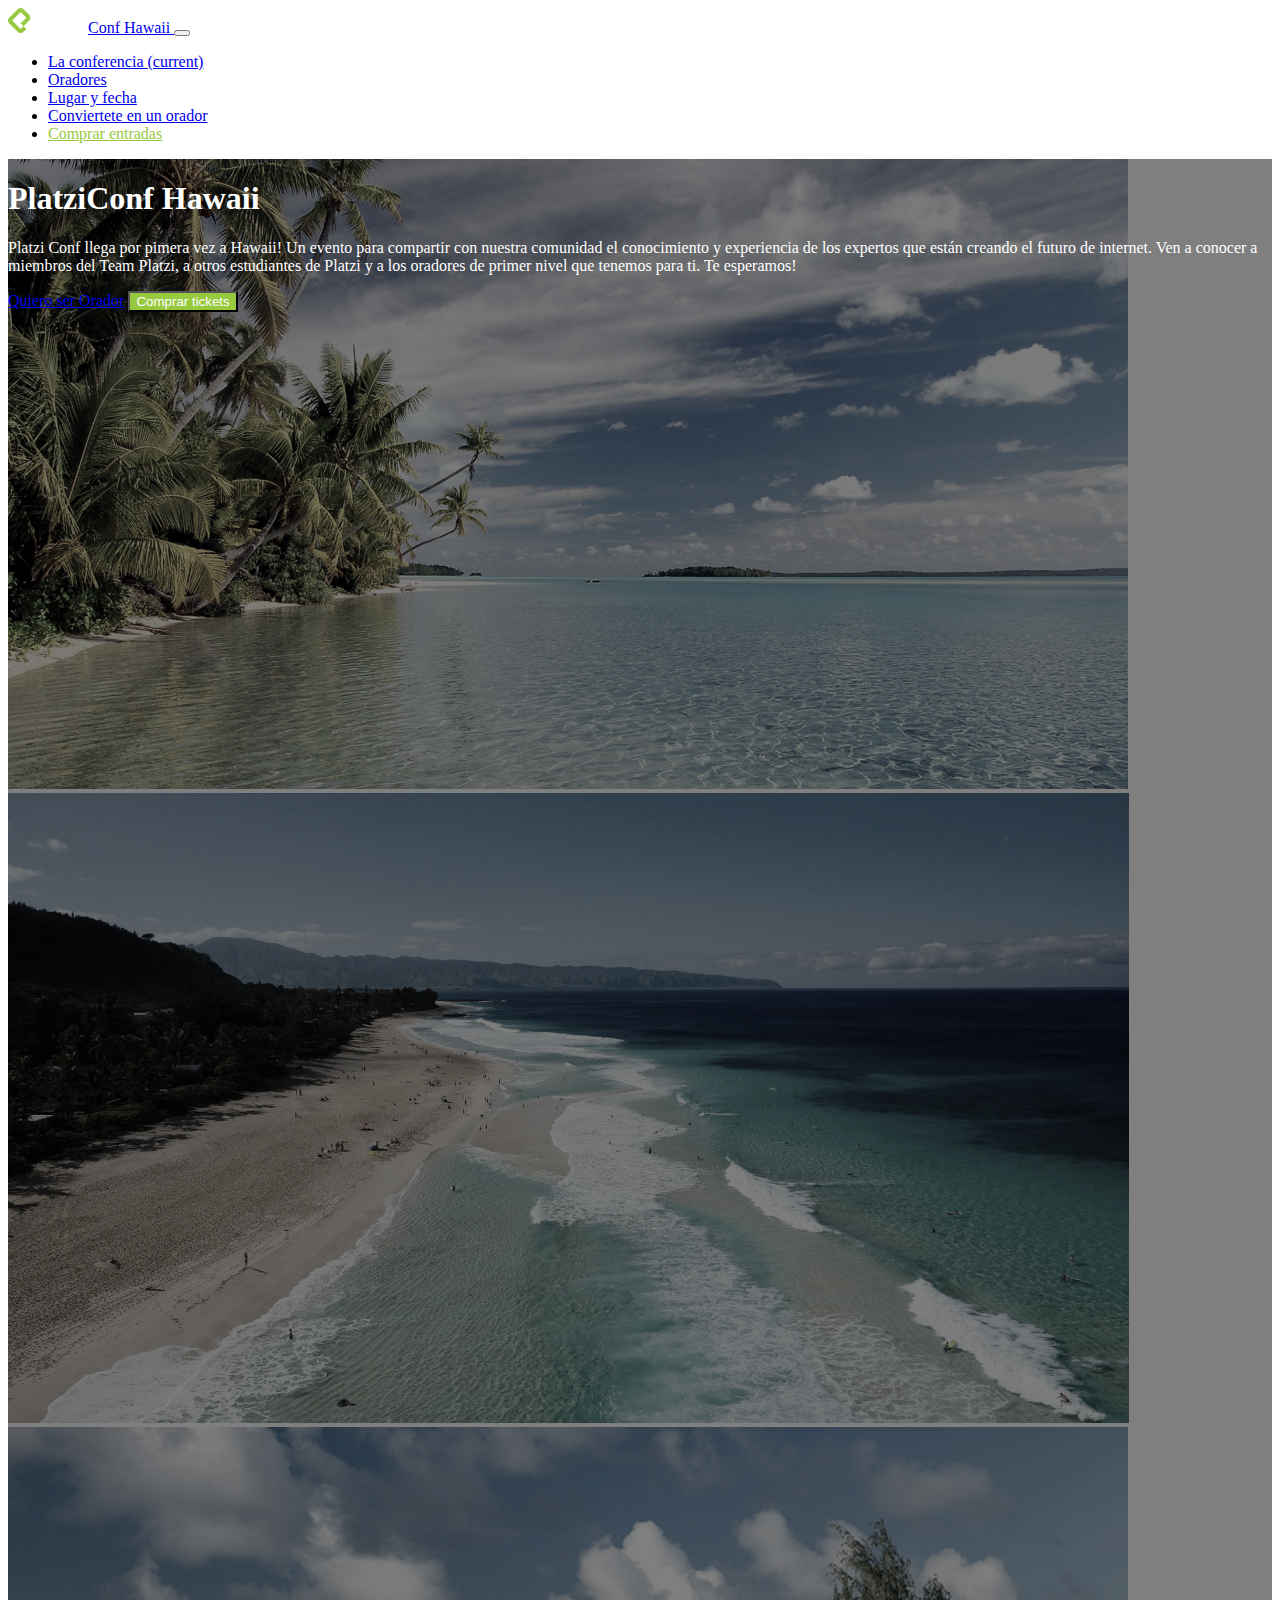
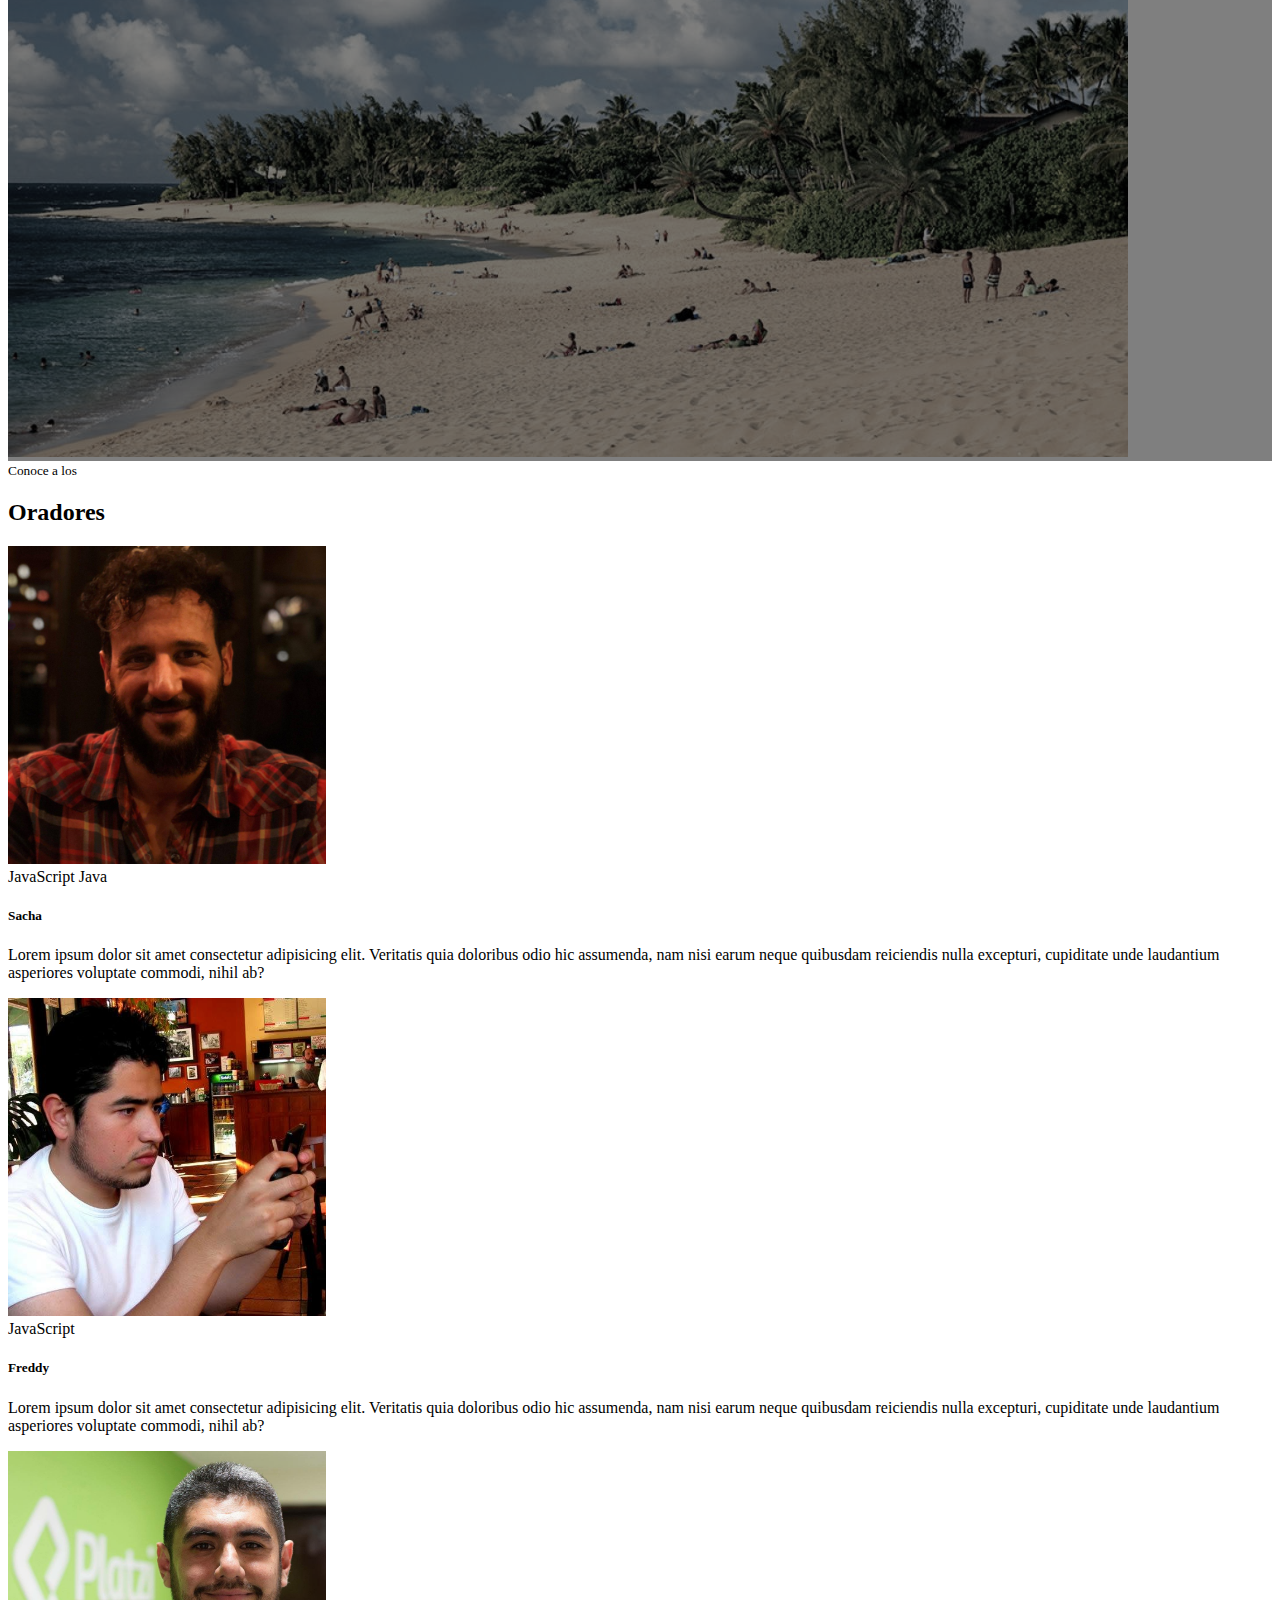
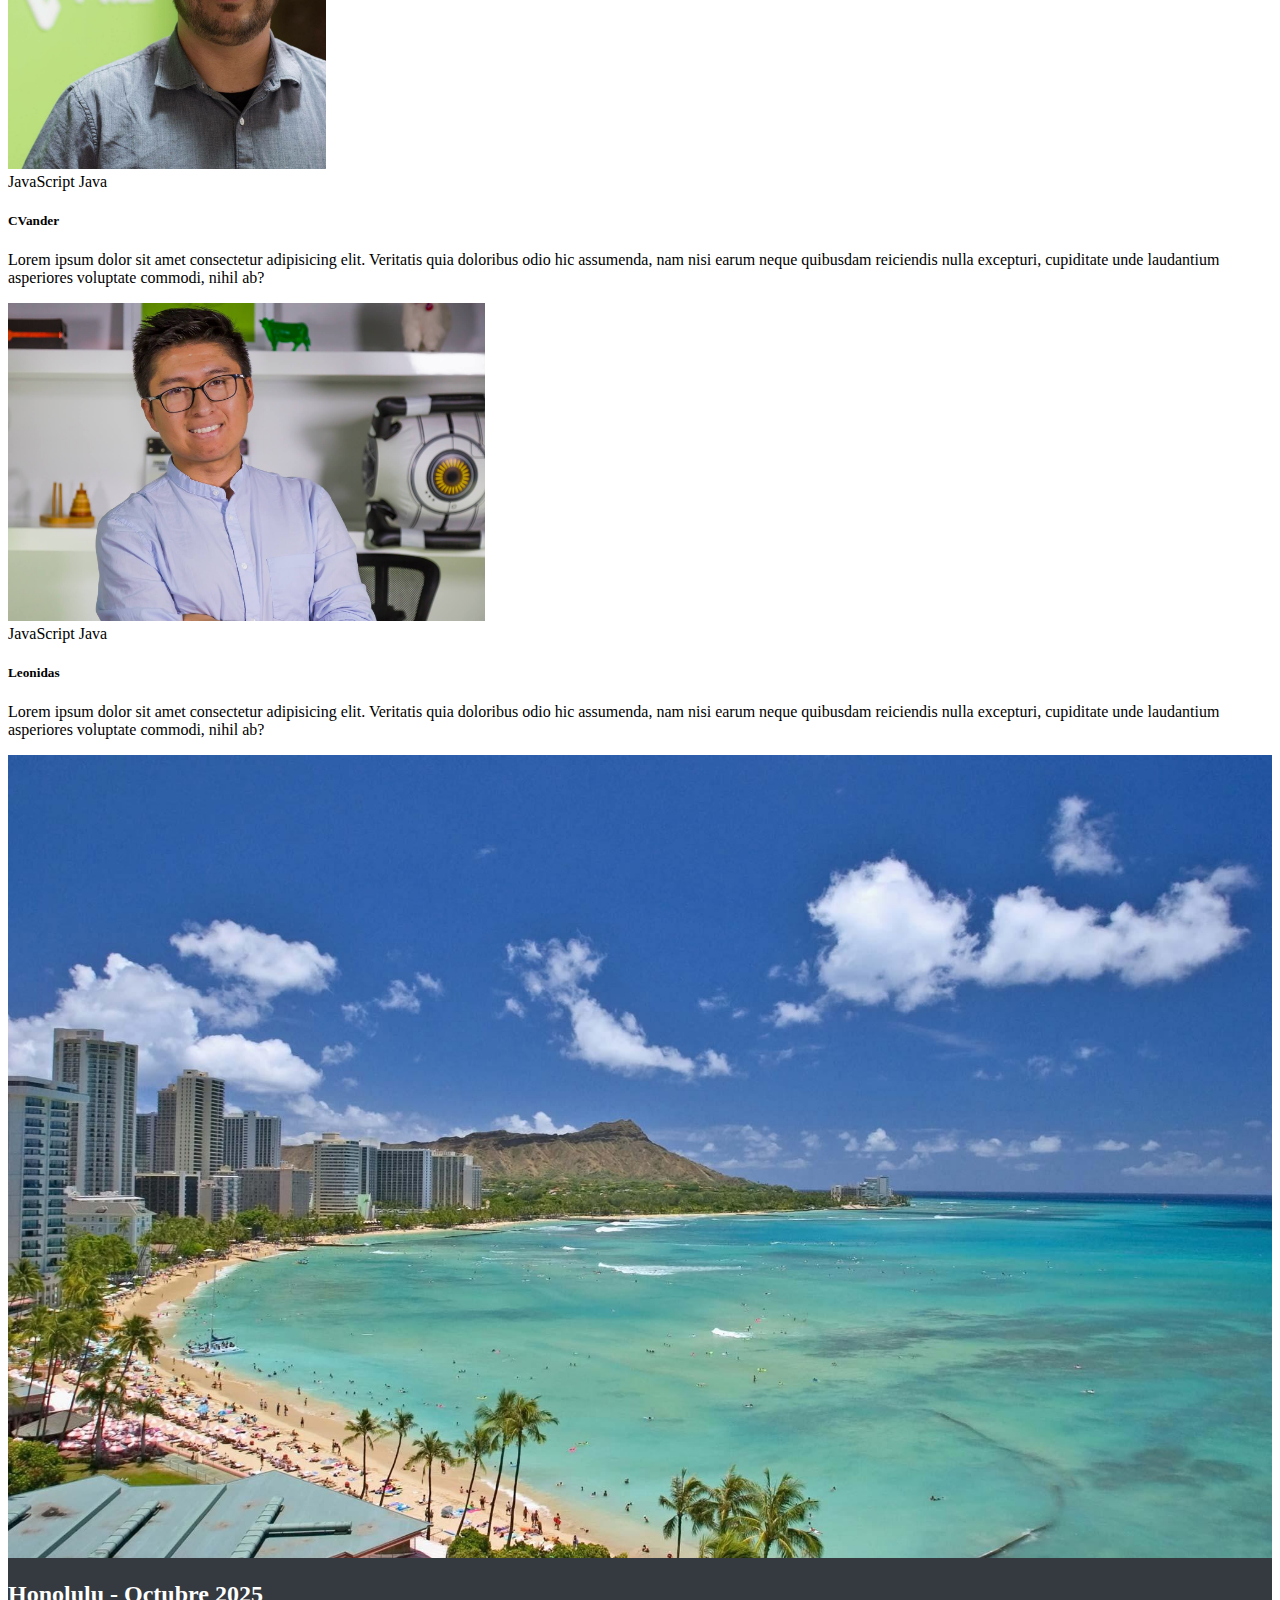
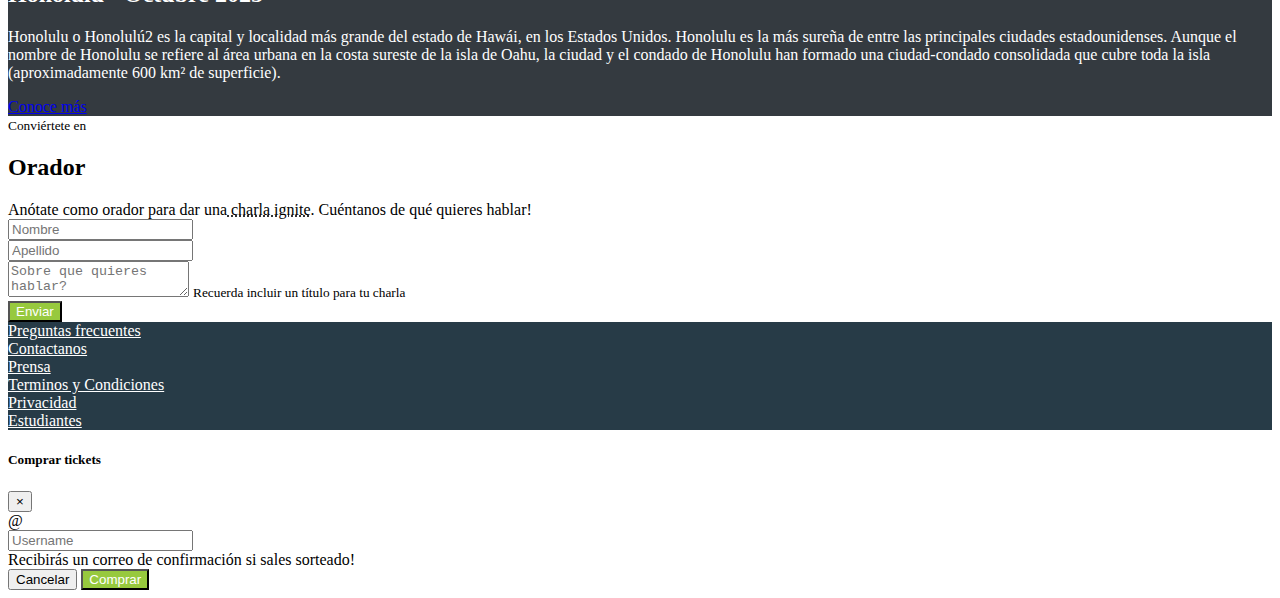
<file: index.html>
<!doctype html>
<html lang="en">

<head>
    <!-- Required meta tags -->
    <meta charset="utf-8">
    <meta name="viewport" content="width=device-width, initial-scale=1, shrink-to-fit=no">

    <!-- Bootstrap CSS -->
    <link rel="stylesheet" href="https://cdn.jsdelivr.net/npm/bootstrap@4.5.3/dist/css/bootstrap.min.css"
        integrity="sha384-TX8t27EcRE3e/ihU7zmQxVncDAy5uIKz4rEkgIXeMed4M0jlfIDPvg6uqKI2xXr2" crossorigin="anonymous">
    <link rel="stylesheet" href="index.css">
    <title>Hello, world!</title>
</head>

<body data-spy="scroll" data-target="#navbar" data-offset="57">
    <!-- Header -->
    <header class="sticky-top">
        <nav id="header" class="navbar navbar-expand-lg navbar-dark bg-dark ">
            <div class="container">
                <a class="navbar-brand" href="#">
                    <img src="assets/images/platzi-logo.png" alt="PlatziLogo">Conf Hawaii
                </a>
                <button class="navbar-toggler" type="button" data-toggle="collapse"
                    data-target="#navbar" aria-controls="navbarSupportedContent" aria-expanded="false"
                    aria-label="Toggle navigation">
                    <span class="navbar-toggler-icon"></span>
                </button>

                <div class="collapse navbar-collapse" id="navbar">
                    <!-- m se emplea para definir margenes, y l o r para definir izquierda o derecha  -->
                    <ul class="navbar-nav ml-auto">
                        <li class="nav-item ">
                            <a class="nav-link" href="#main">La conferencia <span class="sr-only">(current)</span></a>
                        </li>
                        <li class="nav-item">
                            <a class="nav-link" href="#speakers">Oradores</a>
                        </li>
                        <li class="nav-item">
                            <a class="nav-link" href="#place-time">Lugar y fecha</a>
                        </li>
                        <li class="nav-item">
                            <a class="nav-link" href="#conviertete-en-orador">Conviertete en un orador</a>
                        </li>
                        <li class="nav-item">
                            <a class="nav-link text-platzi" href="#modal-compra" data-toggle="modal"
                                data-target="#modal-compra">Comprar entradas</a>
                        </li>

                    </ul>

                </div>
            </div>
        </nav>
    </header>
    <!-- /Header -->
    <!-- Main -->
    <main id="main">
        <div id="carousel" class="carousel slide carousel-fade" data-ride="carousel" data-pause="false">
            <div class="carousel-inner">
                <div class="carousel-item active" data-interval="10000">
                    <img src="assets/images/hawaii.jpg" class="d-block w-100" alt="hawaii">
                </div>
                <div class="carousel-item" data-interval="2000">
                    <img src="assets/images/hawaii2.jpg" class="d-block w-100" alt="hawaii2">
                </div>
                <div class="carousel-item">
                    <img src="assets/images/hawaii3.jpeg" class="d-block w-100" alt="hawaii3">
                </div>
                <div class="overlay">
                    <div class="container">
                        <div class="row align-items-center">
                            <div class="col-md-6 offset-md-6 text-center text-md-right">
                                <h1>PlatziConf Hawaii</h1>
                                <p class="d-none d-md-block">Platzi Conf llega por pimera vez a Hawaii! Un evento para
                                    compartir con nuestra comunidad el conocimiento y experiencia
                                    de los expertos que están creando el futuro de internet.
                                    Ven a conocer a miembros del Team Platzi, a otros
                                    estudiantes de Platzi y a los oradores de primer nivel
                                    que tenemos para ti. Te esperamos!</p>
                                <a href="#conviertete-en-orador" class="btn btn-outline-light">Quiero ser Orador</a>
                                <button type="button" class="btn btn-success btn-platzi" data-toggle="modal"
                                    data-target="#modal-compra">Comprar tickets</button>
                            </div>
                        </div>
                    </div>
                </div>
            </div>
        </div>
    </main>
    <!-- /Main -->
    <!-- Speakers -->
    <section id="speakers" class="mt-4">
        <div class="container">
            <div class="row">
                <div class="col text-center text.uppercase">
                    <small>Conoce a los</small>
                    <h2>Oradores</h2>
                </div>
            </div>
            <div class="row">
                <div class="col-sm-12  col-md-6 col-lg-4  mb-4">
                    <div class="card">
                        <img src="assets/speakers/sacha.jpg" class="card-img-top" alt="Sacha">
                        <div class="card-body">
                            <div class="badges mb-4 text-right">
                                <spam class="badge badge-danger">JavaScript</spam>
                                <spam class="badge badge-info">Java</spam>
                            </div>
                            <h5 class="card-title mb-0">Sacha </h5>
                            <p class="card-text">Lorem ipsum dolor sit amet consectetur adipisicing elit. Veritatis quia
                                doloribus odio hic assumenda, nam nisi earum neque quibusdam reiciendis nulla excepturi,
                                cupiditate unde laudantium asperiores voluptate commodi, nihil ab?</p>
                        </div>
                    </div>
                </div>
                <div class="col-sm-12  col-md-6 col-lg-4  mb-4">
                    <div class="card">
                        <img src="assets/speakers/freddy.jpeg" class="card-img-top" alt="Freddy">
                        <div class="card-body">
                            <div class="badges mb-4 text-right">
                                <span class="badge badge-danger">JavaScript</span>
                            </div>
                            <h5 class="card-title mb-0">Freddy</h5>
                            <p class="card-text">Lorem ipsum dolor sit amet consectetur adipisicing elit. Veritatis quia
                                doloribus odio hic assumenda, nam nisi earum neque quibusdam reiciendis nulla excepturi,
                                cupiditate unde laudantium asperiores voluptate commodi, nihil ab?</p>
                        </div>
                    </div>
                </div>
                <div class="col-sm-12  col-md-6 col-lg-4  mb-4">
                    <div class="card">
                        <img src="assets/speakers/cvander.jpeg" class="card-img-top" alt="CVander">
                        <div class="card-body">
                            <div class="badges mb-4 text-right">
                                <spam class="badge badge-danger">JavaScript</spam>
                                <spam class="badge badge-info">Java</spam>
                            </div>
                            <h5 class="card-title mb-0">CVander</h5>
                            <p class="card-text">Lorem ipsum dolor sit amet consectetur adipisicing elit. Veritatis quia
                                doloribus odio hic assumenda, nam nisi earum neque quibusdam reiciendis nulla excepturi,
                                cupiditate unde laudantium asperiores voluptate commodi, nihil ab?</p>
                        </div>
                    </div>
                </div>
                <div class="col-sm-12  col-md-6 col-lg-4 mb-4">
                    <div class="card">
                        <img src="assets/speakers/leonidas.jpeg" class="card-img-top" alt="Leonidas">
                        <div class="card-body">
                            <div class="badges mb-4 text-right">
                                <spam class="badge badge-danger">JavaScript</spam>
                                <spam class="badge badge-info">Java</spam>
                            </div>
                            <h5 class="card-title mb-0">Leonidas</h5>
                            <p class="card-text">Lorem ipsum dolor sit amet consectetur adipisicing elit. Veritatis quia
                                doloribus odio hic assumenda, nam nisi earum neque quibusdam reiciendis nulla excepturi,
                                cupiditate unde laudantium asperiores voluptate commodi, nihil ab?</p>
                        </div>
                    </div>
                </div>
            </div>
        </div>
    </section>
    <!-- /Speakers -->
    <!-- Lugar y fecha -->
    <section id="place-time">
        <div class="container-fluid ">
            <div class="row">
                <div class="col-12 col-lg-6 pl-0 pr-0">
                    <img src="assets/images/honolulu.jpg" alt="honolulu">
                </div>
                <div class="col-12 col-lg-6 pt-2 pb-4 px-md-5 px-lg-3">
                    <h2>Honolulu - Octubre 2025</h2>
                    <p>Honolulu o Honolulú2​ es la capital y localidad más grande del estado de Hawái, en los Estados
                        Unidos. Honolulu es la más sureña de entre las principales ciudades estadounidenses.
                        Aunque el nombre de Honolulu se refiere al área urbana en la costa sureste de la isla de Oahu,
                        la ciudad y el condado de Honolulu han formado una ciudad-condado consolidada que cubre toda la
                        isla (aproximadamente 600 km² de superficie).</p>
                    <a href="https://es.wikipedia.org/wiki/Honolulu" class="btn btn-outline-light"
                        target="_blank">Conoce más</a>
                </div>
            </div>
        </div>
    </section>
    <!-- -Lugar y fecha -->
    <!-- Conviértete en orador -->
    <section id="conviertete-en-orador" class=" pt-3 pb-3">
        <div class="container">
            <div class="row">
                <div class="col text-uppercase text-center">
                    <small>Conviértete en</small>
                    <h2>Orador</h2>
                </div>
            </div>
            <div class="row">
                <div class="col text-center">
                    Anótate como orador para dar una<abbr data-toggle="tooltip" data-placement="top"
                        title="Charlas de 5 minutos"> charla ignite</abbr>.
                    Cuéntanos de qué quieres hablar!
                </div>
            </div>
            <div class="row">
                <div class="col col-md-10 offset-md-1 col-lg-8 offset-lg-2 pt-2">
                    <form action="">
                        <div class="form row">
                            <!-- Con form gorup lo que hacemos es agregar espaciado entre los input del formulario -->
                            <div class="form-group col-12 col-md-6 ">
                                <input type="text" class="form-control" placeholder="Nombre" aria-label="nombre">
                            </div>
                            <div class=" form-group col-12 col-md-6">
                                <input type="text" class="form-control" placeholder="Apellido" aria-label="apellido">
                            </div>
                        </div>
                        <div class="form row">
                            <div class="  form-group col">
                                <textarea name="text" class="form-control form-control-lg"
                                    placeholder="Sobre que quieres hablar?"></textarea>
                                <small class="form-text text-muted">Recuerda incluir un título para tu charla</small>
                                <!-- -muted pone el texto en gris -->
                            </div>
                        </div>
                        <div class="form row">
                            <div class="col">
                                <button class=" btn-block btn btn-platzi">Enviar</button>
                            </div>
                        </div>
                    </form>
                </div>
            </div>
        </div>
    </section>
    <!-- ´/Conviértete en orador -->
    <!-- Footer -->
    <footer id="footer" class="pb-4 pt-4">
        <!-- Con el container definimos los limites del grid -->
        <div class="container">
            <!-- los hijos del contenedor deben ser filas -->
            <div class="row">
                <!-- los hijos de las filas deben ser columnas -->
                <!-- Indico que las columnas en pantalla pequeña abarquen la totalidad de columnas del grid -->
                <div class="col-12 col-lg text-center">
                    <a href="#">Preguntas frecuentes</a>
                </div>
                <div class="col-12 col-lg text-center">
                    <a href="#">Contactanos</a>
                </div>
                <div class="col-12 col-lg text-center">
                    <a href="#">Prensa</a>
                </div>
                <div class="col-12 col-lg text-center">
                    <a href="#">Terminos y Condiciones</a>
                </div>
                <div class="col-12 col-lg text-center">
                    <a href="#">Privacidad</a>
                </div>
                <div class="col-12 col-lg text-center">
                    <a href="#">Estudiantes</a>
                </div>
            </div>
        </div>
    </footer>
    <!-- /Footer -->
    <!-- Modal -->
    <!-- Vertically centered modal -->
    <div class="modal fade" id="modal-compra" data-backdrop="static" data-keyboard="false" tabindex="-1"
        aria-labelledby="staticBackdropLabel" aria-hidden="true">
        <div class="modal-dialog modal-dialog-centered">
            <div class="modal-content">
                <div class="modal-header">
                    <h5 class="modal-title" id="staticBackdropLabel">Comprar tickets</h5>
                    <button type="button" class="close" data-dismiss="modal" aria-label="Close">
                        <span aria-hidden="true">&times;</span>
                    </button>
                </div>
                <div class="modal-body">
                    <form action="">
                        <div class="form-row">
                            <div class="form-group col">
                                <div class="input-group mb-3">
                                    <div class="input-group-prepend">
                                        <span class="input-group-text" id="basic-addon1">@</span>
                                    </div>
                                    <input type="text" class="form-control" placeholder="Username" aria-label="Username"
                                        aria-describedby="basic-addon1">
                                </div>
                            </div>
                        </div>
                    </form>
                    <div class="alert alert-warning" role="alert">
                        Recibirás un correo de confirmación si sales sorteado!
                      </div>
                </div>
                <div class="modal-footer">
                    <button type="button" class="btn btn-secondary" data-dismiss="modal">Cancelar</button>
                    <button type="button" class="btn btn-platzi">Comprar</button>
                </div>
            </div>
        </div>
    </div>

    <!-- /Modal -->

    <!-- Optional JavaScript; choose one of the two! -->

    <!-- Option 1: jQuery and Bootstrap Bundle (includes Popper) -->
    <!-- <script src="https://code.jquery.com/jquery-3.5.1.slim.min.js"
        integrity="sha384-DfXdz2htPH0lsSSs5nCTpuj/zy4C+OGpamoFVy38MVBnE+IbbVYUew+OrCXaRkfj"
        crossorigin="anonymous"></script>
    <script src="https://cdn.jsdelivr.net/npm/bootstrap@4.5.3/dist/js/bootstrap.bundle.min.js"
        integrity="sha384-ho+j7jyWK8fNQe+A12Hb8AhRq26LrZ/JpcUGGOn+Y7RsweNrtN/tE3MoK7ZeZDyx"
        crossorigin="anonymous"></script> -->

    <!-- Option 2: jQuery, Popper.js, and Bootstrap JS -->
    <script src="https://code.jquery.com/jquery-3.5.1.slim.min.js"
        integrity="sha384-DfXdz2htPH0lsSSs5nCTpuj/zy4C+OGpamoFVy38MVBnE+IbbVYUew+OrCXaRkfj"
        crossorigin="anonymous"></script>
    <script src="https://cdn.jsdelivr.net/npm/popper.js@1.16.1/dist/umd/popper.min.js"
        integrity="sha384-9/reFTGAW83EW2RDu2S0VKaIzap3H66lZH81PoYlFhbGU+6BZp6G7niu735Sk7lN"
        crossorigin="anonymous"></script>
    <script src="https://cdn.jsdelivr.net/npm/bootstrap@4.5.3/dist/js/bootstrap.min.js"
        integrity="sha384-w1Q4orYjBQndcko6MimVbzY0tgp4pWB4lZ7lr30WKz0vr/aWKhXdBNmNb5D92v7s"
        crossorigin="anonymous"></script>

    <script src="index.js"></script>
</body>

</html>
</file>
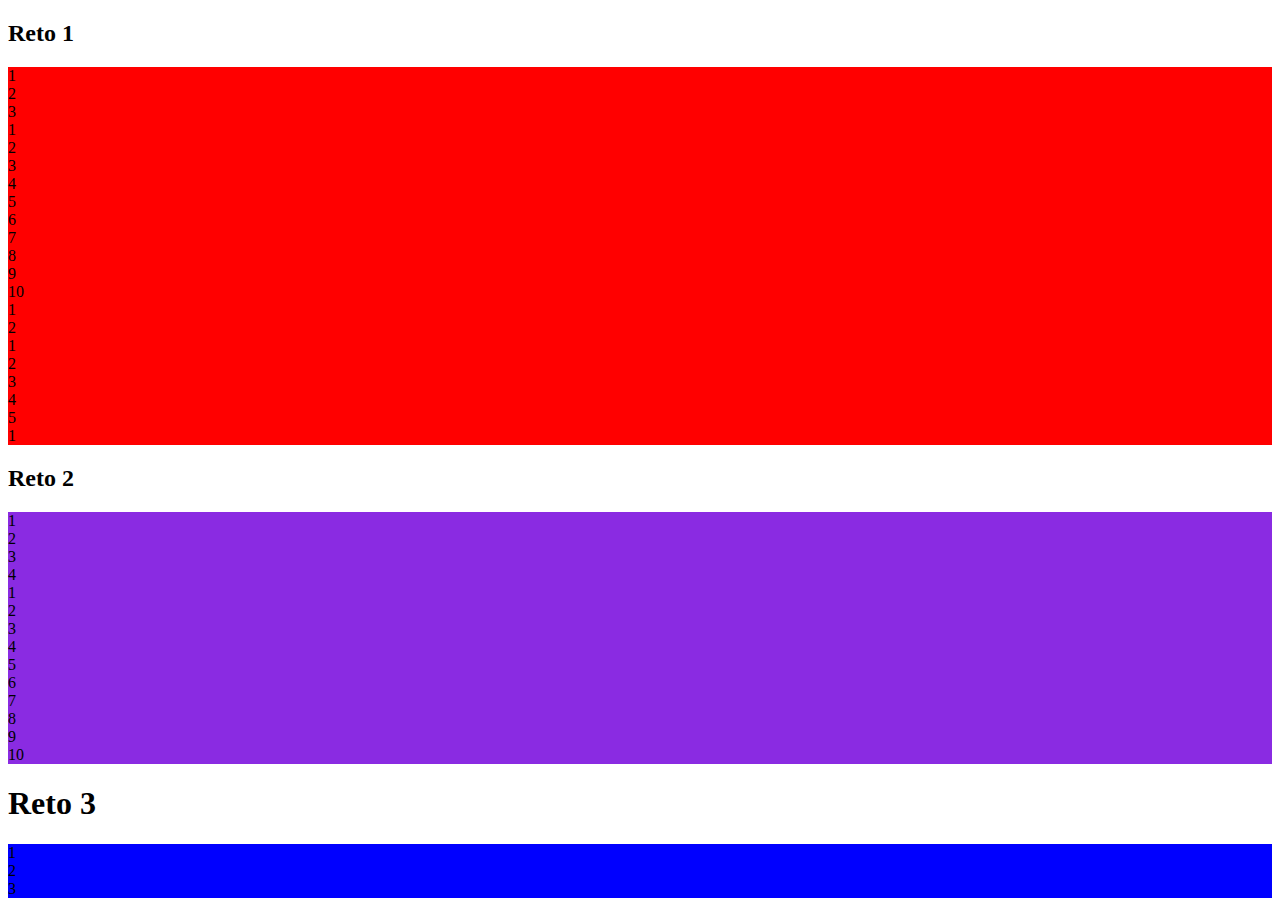
<file: grillaBootstrap/index.html>
<!doctype html>
<html lang="en">

<head>
    <!-- Required meta tags -->
    <meta charset="utf-8">
    <meta name="viewport" content="width=device-width, initial-scale=1, shrink-to-fit=no">

    <!-- Bootstrap CSS -->
    <link rel="stylesheet" href="https://cdn.jsdelivr.net/npm/bootstrap@4.5.3/dist/css/bootstrap.min.css"
        integrity="sha384-TX8t27EcRE3e/ihU7zmQxVncDAy5uIKz4rEkgIXeMed4M0jlfIDPvg6uqKI2xXr2" crossorigin="anonymous">

    <title>Hello, world!</title>
</head>

<body>

    <h2>Reto 1</h2>
    <section class="container" style="background:red">


        <div class="row">
            <div class="col border ">1</div>
            <div class="col border ">2</div>
            <div class="col border ">3</div>
        </div>
        <div class="row">
            <div class="col border">1</div>
            <div class="col border"> 2 </div>
            <div class="col border">3</div>
            <div class="col border">4</div>
            <div class="col border">5</div>
            <div class="col border">6</div>
            <div class="col border">7</div>
            <div class="col border">8</div>
            <div class="col border">9</div>
            <div class="col border">10</div>
        </div>
        <div class="row">
            <div class="col border">1</div>
            <div class="col border">2</div>
        </div>
        <div class="row">
            <div class="col border">1</div>
            <div class="col border">2</div>
            <div class="col border">3</div>
            <div class="col border">4</div>
            <div class="col border">5</div>
        </div>
        <div class="row">
            <div class="col border">1</div>
        </div>
        </div>

    </section>
    <h2>Reto 2</h2>
    <section class="container" style="background:blueviolet">
        <div class="row">
            <div class="col-6 col-sm border">1</div>
            <div class="col-6 col-sm border">2</div>
            <div class="col-6 col-sm border">3</div>
            <div class="col-6 col-sm border">4</div>
        </div>
        <div class="row">
            <div class="col-12 col-sm-6 col-md border">1</div>
            <div class="col-12 col-sm-6 col-md border">2</div>
            <div class="col-12 col-sm-6 col-md border">3</div>
            <div class="col-12 col-sm-6 col-md border">4</div>
            <div class="col-12 col-sm-6 col-md border">5</div>
            <div class="col-12 col-sm-6 col-md border">6</div>
            <div class="col-12 col-sm-6 col-md border">7</div>
            <div class="col-12 col-sm-6 col-md border">8</div>
            <div class="col-12 col-sm-6 col-md border">9</div>
            <div class="col-12 col-sm-6 col-md border">10</div>
        </div>
    </section>
    <h1>Reto 3</h1>
    <section class="container" style="background:blue">
        <div class="row">
            <div class="col-12 col-sm-6 offset-sm-6 border">1</div>
        </div>
        <div class="row">
            <div class="col-8 offset-sm-2 border">2</div>
        </div>
        <div class="row">
            <div class="col offset-9 col-sm-3 offset-sm-0 border">3</div>
        </div>
    </section>

    <!-- Optional JavaScript; choose one of the two! -->

    <!-- Option 1: jQuery and Bootstrap Bundle (includes Popper) -->
    <script src="https://code.jquery.com/jquery-3.5.1.slim.min.js"
        integrity="sha384-DfXdz2htPH0lsSSs5nCTpuj/zy4C+OGpamoFVy38MVBnE+IbbVYUew+OrCXaRkfj"
        crossorigin="anonymous"></script>
    <script src="https://cdn.jsdelivr.net/npm/bootstrap@4.5.3/dist/js/bootstrap.bundle.min.js"
        integrity="sha384-ho+j7jyWK8fNQe+A12Hb8AhRq26Lcol-md rZ/JpcUGGOn+Y7RsweNrtN/tE3MoK7ZeZDyx"
        crossorigin="anonymous"></script>

    <!-- Option 2: jQuery, Popper.js, and Bootstrap JS
    <script src="https://code.jquery.com/jquery-3.5.1.slim.min.js" integrity="sha384-DfXdz2htPH0lsSSs5nCTpuj/zy4C+OGpamoFVy38MVBnE+IbbVYUew+OrCXaRkfj" crossorigin="anonymous"></script>
    <script src="https://cdn.jsdelivr.net/npm/popper.js@1.16.1/dist/umd/popper.min.js" integrity="sha384-9/reFTGAW83EW2RDu2S0VKaIzap3H66lZH81PoYlFhbGU+6BZp6G7niu735Sk7lN" crossorigin="anonymous"></script>
    <script src="https://cdn.jsdelivr.net/npm/bootstrap@4.5.3/dist/js/bootstrap.min.js" integrity="sha384-w1Q4orYjBQndcko6MimVbzY0tgp4pWB4lZ7lr30WKz0vr/aWKhXdBNmNb5D92v7s" crossorigin="anonymous"></script>
    -->
</body>

</html>
</file>
<file: index.css>
.text-platzi {
    color: #97c93e!important
}

.btn-platzi {
     background-color: #97c93e;
     color: white;
}
.btn-platzi:hover{
    background-color: #82ad36;
}
#header img {
    width: 80px;
}

#main .carousel-inner img {
    max-height: 70vh;
    object-fit: cover;
    filter: grayscale(70%);
}

#carousel {
    position: relative;
}

#carousel .overlay {
    z-index: 1;
    /* se hace para uqe se expanda por todo el alto y ancho del carrusel */
    position: absolute;
    top: 0;
    bottom: 0;
    left: 0;
    right: 0;
    /* fondo negro con transparencia  */
    background-color: rgba(0, 0, 0, 0.5);
    color: white;
}

#carousel .overlay .container, #carousel .overlay .row {
    height: 100%;
}
#place-time{
   background-color: #343a40;
   color: white; 
}
#place-time img{
    max-width: 100%;
}
#footer {
    background: #273b47;
}

#footer a {
    color: white;
}

#speakers img{
    object-fit: cover;
    height: 318px;
}
</file>
